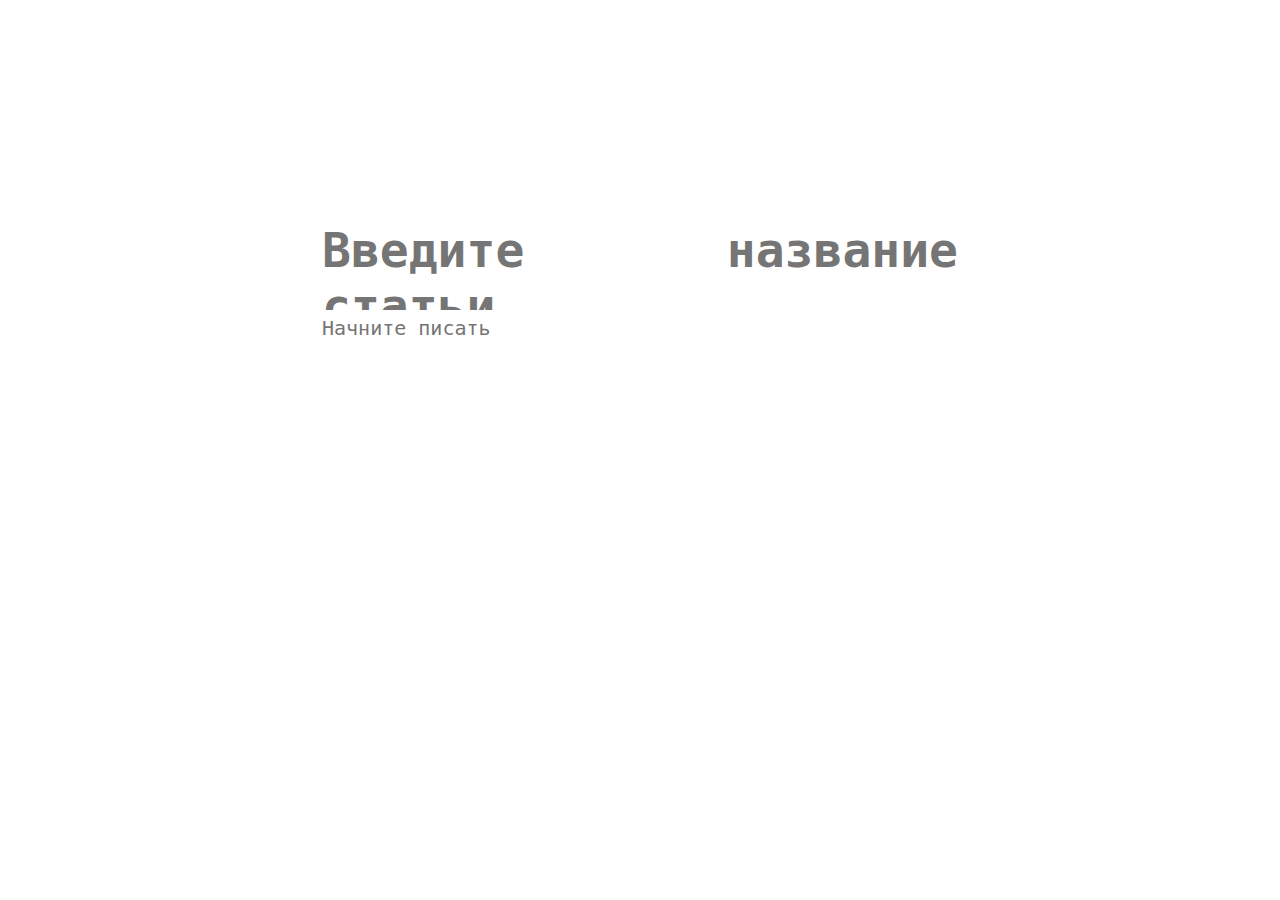
<file: index.html>
<!DOCTYPE html>
<html lang="en">
<head>
    <meta charset="UTF-8">
    <meta name="viewport" content="width=device-width, initial-scale=1.0">
    <title>Minimalistic Text Editor</title>
    <link rel="stylesheet" href="index.css">
    <link rel="preconnect" href="https://fonts.googleapis.com">
    <link rel="preconnect" href="https://fonts.gstatic.com" crossorigin>
    <link href="https://fonts.googleapis.com/css2?family=Inter:wght@100..900&family=Noto+Sans+HK:wght@100..900&display=swap" rel="stylesheet">
</head>
<body>
    <div class="container">
        <textarea class="text__header" placeholder="Введите название статьи"></textarea>
        <textarea class="text__editor" placeholder="Начните писать"></textarea>
    </div>
    <script src="index.js"></script>
</body>
</html>
</file>
<file: index.css>
body {
    margin: 0;
    font-family: "Inter", sans-serif;
    font-optical-sizing: auto;
    font-weight: 600;
    font-style: normal;
    display: flex;
}

.container {
    width: 100%;
    max-width: 50%;
    margin: 0 auto;
    padding: 20px;
}

.text__editor {
    margin-top: 0;
    width: 100%;
    min-height: 100px;
    display: block;
    border: none; /* Убираем рамку */
    /* padding: 10px; */
    font-size: 20px; /* Устанавливаем размер шрифта по умолчанию */
    resize: none;
    box-sizing: border-box;
    text-align: justify; /* Выравнивание текста по ширине */
}

.text__editor::selection {
    background-color: gray;
    color: white;
}

.text__header {
    margin-top: 200px;
    width: 100%;
    height: 90px;
    border: none; /* Убираем рамку */
    font-size: 48px; /* Устанавливаем размер шрифта по умолчанию */
    resize: none;
    font-weight: 900;
    box-sizing: border-box;
    text-align: justify; /* Выравнивание текста по ширине */
    margin-bottom: 0;
}

textarea:focus {
    outline: none;
}

.popup__add-tools {
    width: 40px;
    height: 120px;
    display: none;
    background-color: rgba(0, 0, 0, 0.8);
    border-radius: 5px;
    position: fixed;
}

.popup__tool-icon {
    background-image: url('img/formula.svg');
    background-repeat: none;
    background-position: center;
    background-size: contain;
    width: 20px;
    height: 20px;
    margin: 5px auto 0;
}

.popup__tool-icon:hover {
   opacity: 0.7;
   cursor: pointer;
}

/* main {
    display: none;
}

.detached {
    display: none;
} */
</file>
